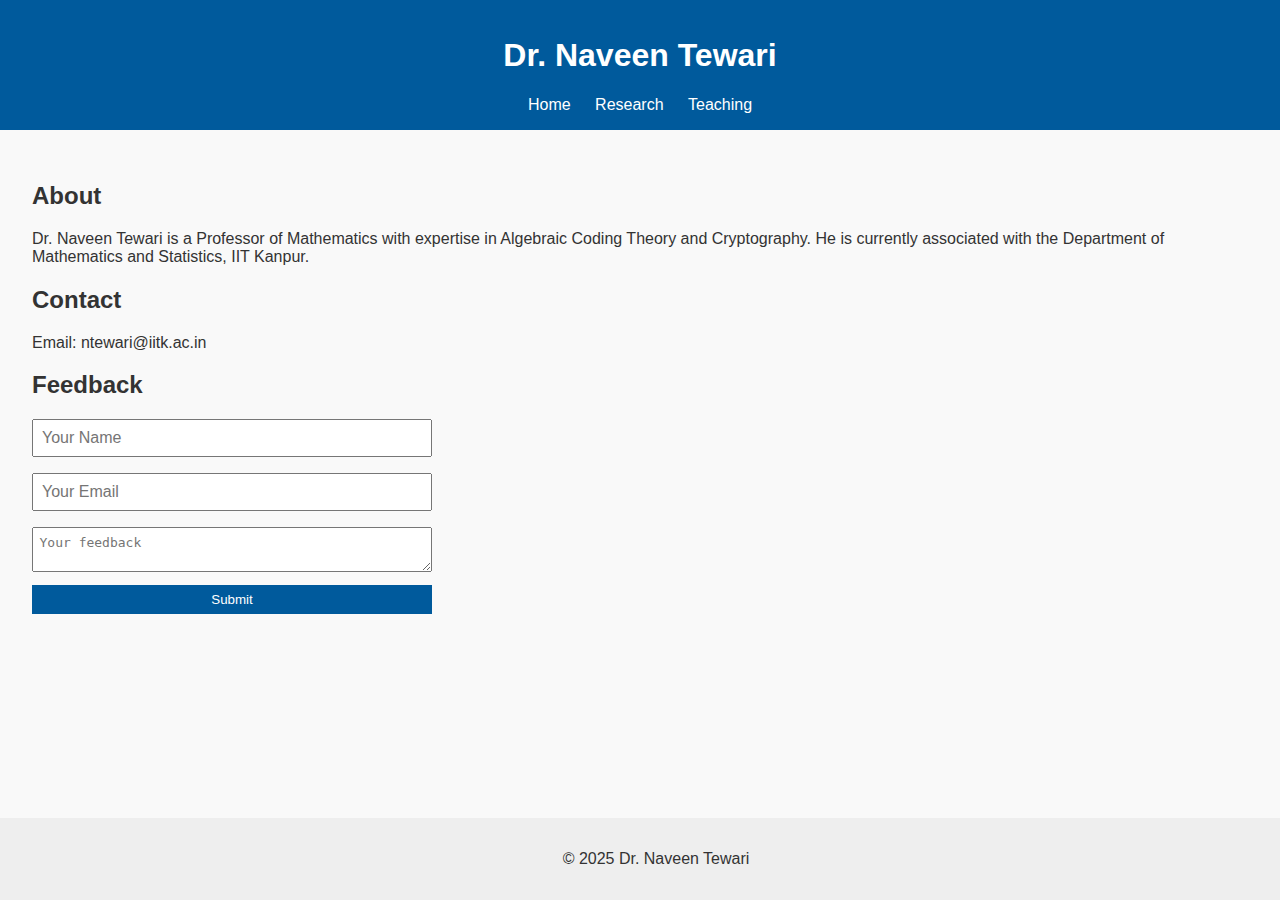
<file: index.html>
<!DOCTYPE html>
<html lang="en">
<head>
  <meta charset="UTF-8" />
  <meta name="viewport" content="width=device-width, initial-scale=1.0" />
  <title>Dr. Naveen Tewari - Home</title>
  <link rel="stylesheet" href="style.css" />
</head>
<body>
  <header>
    <h1>Dr. Naveen Tewari</h1>
    <nav>
      <a href="index.html">Home</a>
      <a href="research.html">Research</a>
      <a href="teaching.html">Teaching</a>
    </nav>
  </header>

  <main>
    <section>
      <h2>About</h2>
      <p>Dr. Naveen Tewari is a Professor of Mathematics with expertise in Algebraic Coding Theory and Cryptography. He is currently associated with the Department of Mathematics and Statistics, IIT Kanpur.</p>
    </section>

    <section>
      <h2>Contact</h2>
      <p>Email: ntewari@iitk.ac.in</p>
    </section>

    <section>
      <h2>Feedback</h2>
      <form id="feedbackForm">
        <input type="text" name="name" placeholder="Your Name" required />
        <input type="email" name="email" placeholder="Your Email" required />
        <textarea name="message" placeholder="Your feedback" required></textarea>
        <button type="submit">Submit</button>
      </form>
    </section>
  </main>

  <footer>
    <p>&copy; 2025 Dr. Naveen Tewari</p>
  </footer>

  <script src="feedback.js"></script>
</body>
</html>
</file>
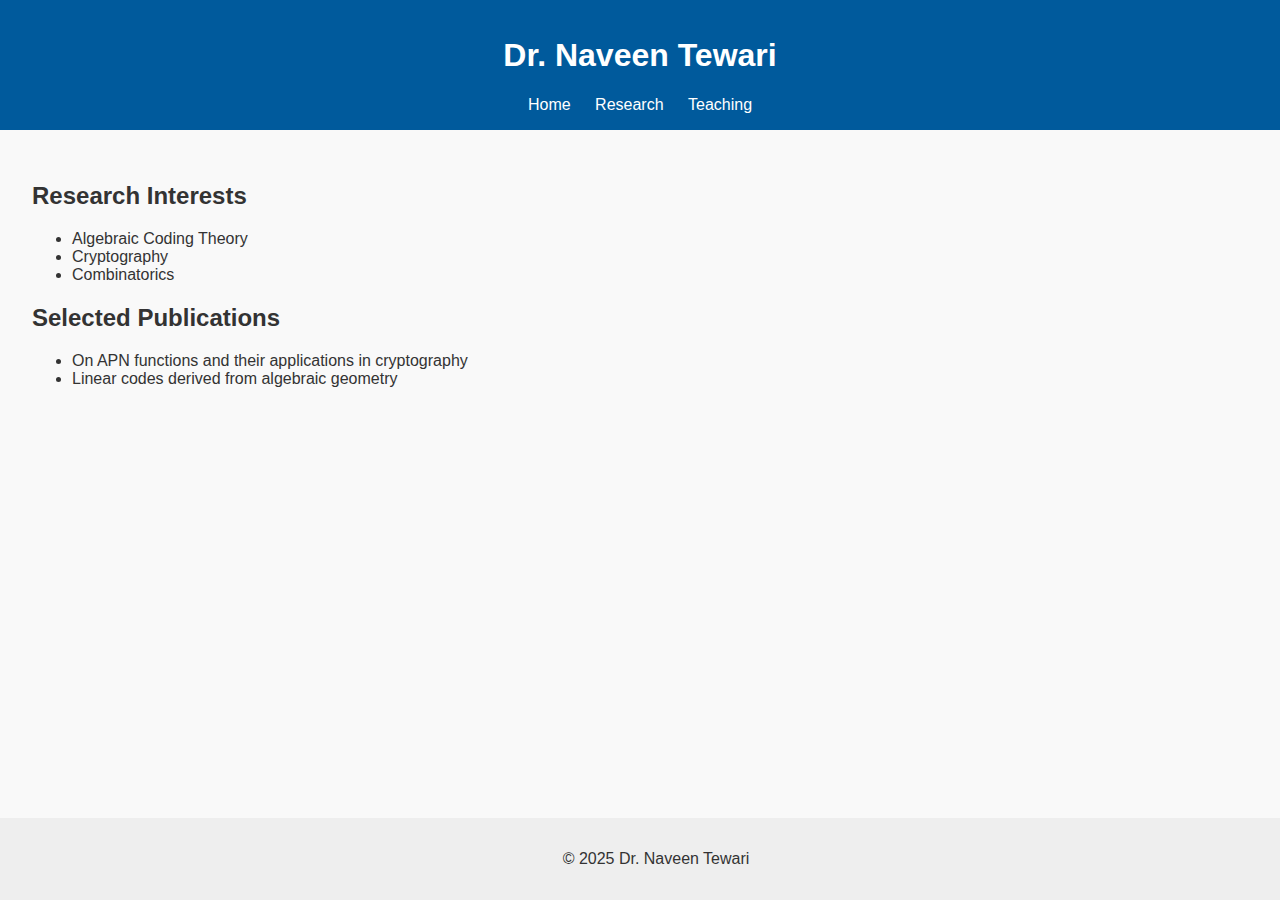
<file: research.html>
<!DOCTYPE html>
<html lang="en">
<head>
  <meta charset="UTF-8" />
  <meta name="viewport" content="width=device-width, initial-scale=1.0" />
  <title>Dr. Naveen Tewari - Research</title>
  <link rel="stylesheet" href="style.css" />
</head>
<body>
  <header>
    <h1>Dr. Naveen Tewari</h1>
    <nav>
      <a href="index.html">Home</a>
      <a href="research.html">Research</a>
      <a href="teaching.html">Teaching</a>
    </nav>
  </header>

  <main>
    <section>
      <h2>Research Interests</h2>
      <ul>
        <li>Algebraic Coding Theory</li>
        <li>Cryptography</li>
        <li>Combinatorics</li>
      </ul>
    </section>

    <section>
      <h2>Selected Publications</h2>
      <ul>
        <li>On APN functions and their applications in cryptography</li>
        <li>Linear codes derived from algebraic geometry</li>
      </ul>
    </section>
  </main>

  <footer>
    <p>&copy; 2025 Dr. Naveen Tewari</p>
  </footer>

  <script src="feedback.js"></script>
</body>
</html>
</file>
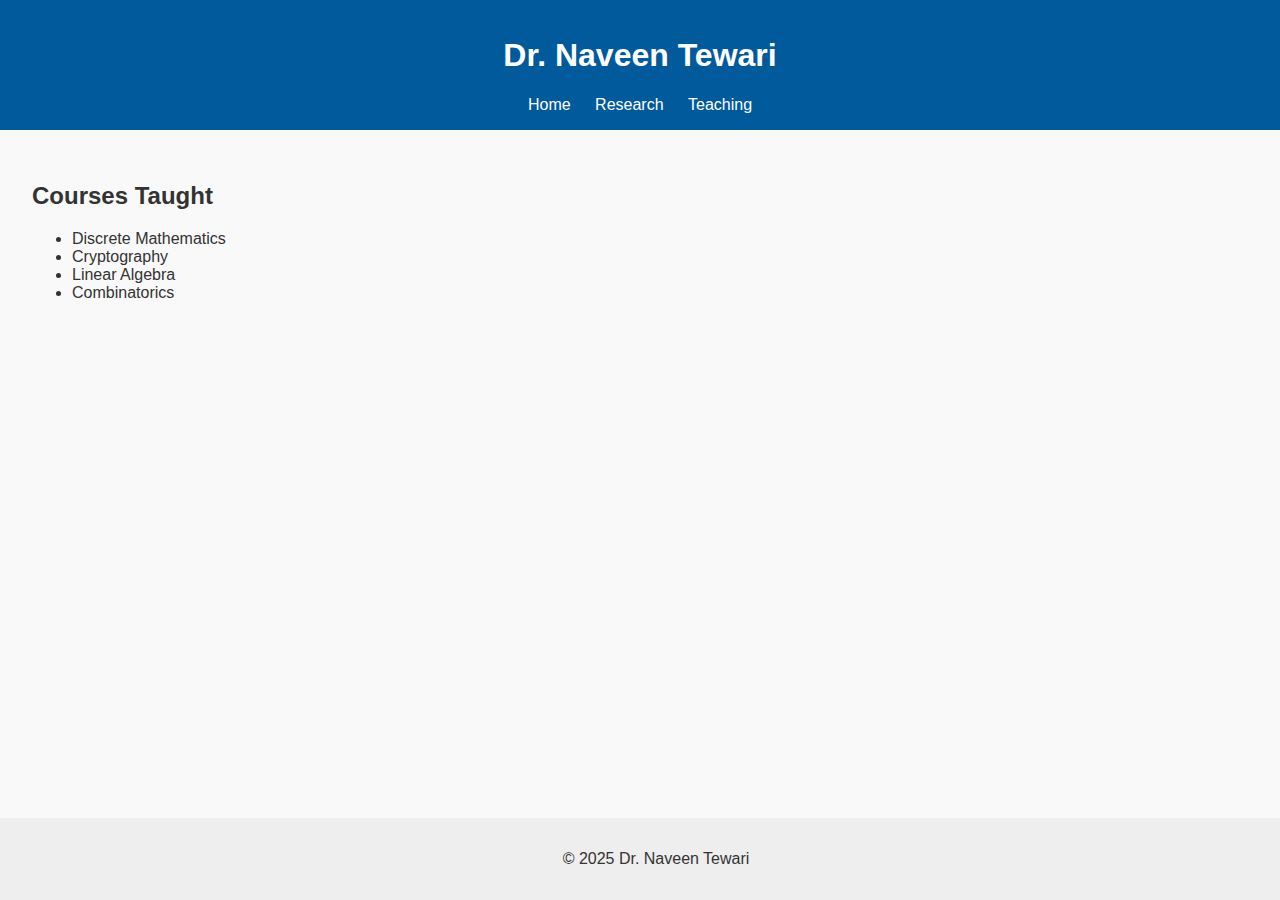
<file: teaching.html>
<!DOCTYPE html>
<html lang="en">
<head>
  <meta charset="UTF-8" />
  <meta name="viewport" content="width=device-width, initial-scale=1.0" />
  <title>Dr. Naveen Tewari - Teaching</title>
  <link rel="stylesheet" href="style.css" />
</head>
<body>
  <header>
    <h1>Dr. Naveen Tewari</h1>
    <nav>
      <a href="index.html">Home</a>
      <a href="research.html">Research</a>
      <a href="teaching.html">Teaching</a>
    </nav>
  </header>

  <main>
    <section>
      <h2>Courses Taught</h2>
      <ul>
        <li>Discrete Mathematics</li>
        <li>Cryptography</li>
        <li>Linear Algebra</li>
        <li>Combinatorics</li>
      </ul>
    </section>
  </main>

  <footer>
    <p>&copy; 2025 Dr. Naveen Tewari</p>
  </footer>

  <script src="feedback.js"></script>
</body>
</html>
</file>
<file: style.css>
body {
  font-family: Arial, sans-serif;
  margin: 0;
  padding: 0;
  background: #f9f9f9;
  color: #333;
}

header {
  background-color: #005a9c;
  color: white;
  padding: 1em;
  text-align: center;
}

nav a {
  color: white;
  margin: 0 10px;
  text-decoration: none;
}

main {
  padding: 2em;
}

footer {
  background-color: #eee;
  text-align: center;
  padding: 1em;
  position: fixed;
  width: 100%;
  bottom: 0;
}

form {
  margin-top: 1em;
  display: flex;
  flex-direction: column;
  max-width: 400px;
}

input, textarea {
  margin-bottom: 1em;
  padding: 0.5em;
  font-size: 1em;
}

button {
  background-color: #005a9c;
  color: white;
  border: none;
  padding: 0.5em;
  cursor: pointer;
}
</file>
